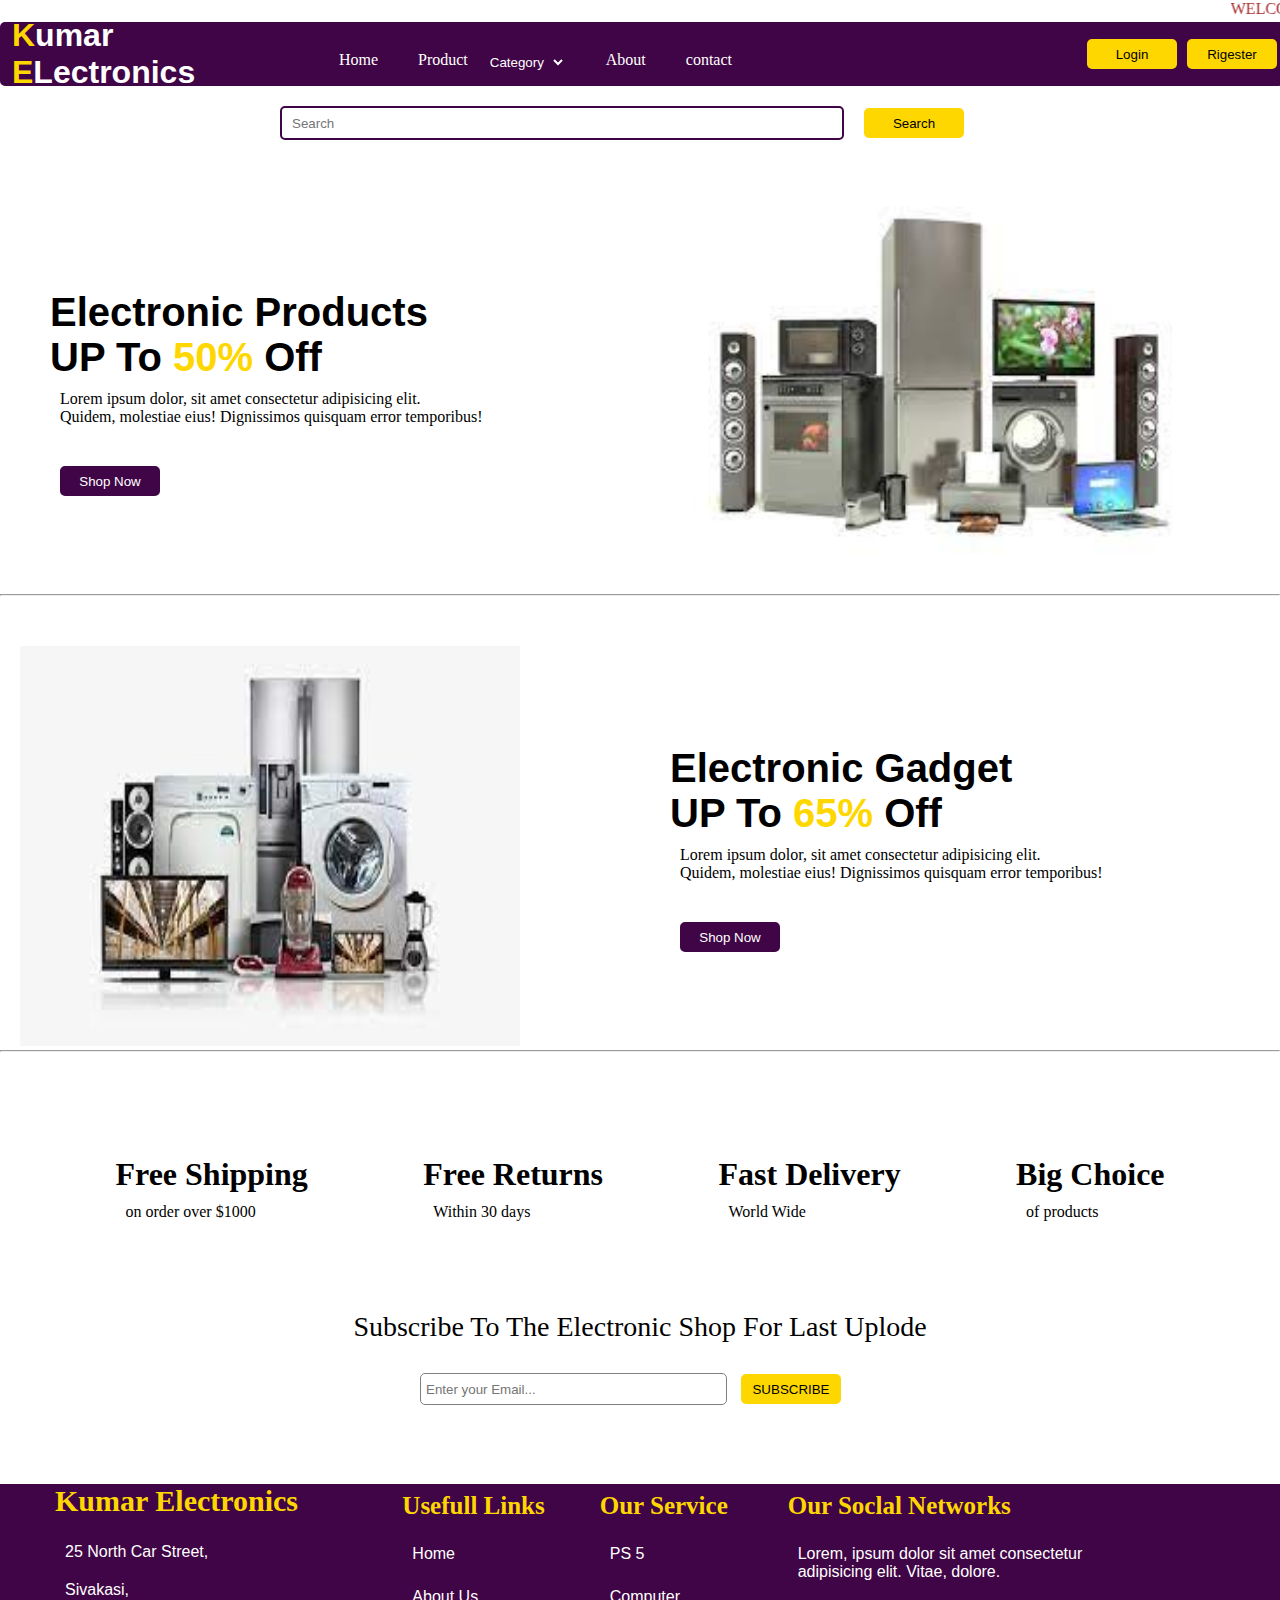
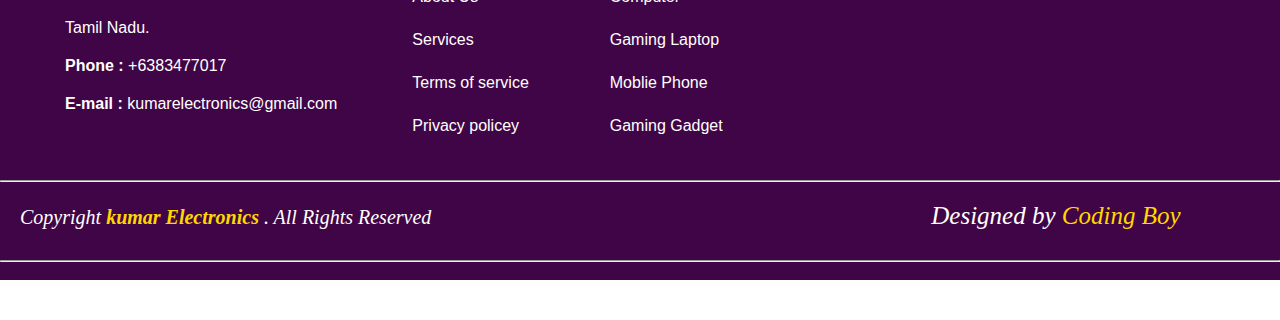
<file: index.html>
<!DOCTYPE html>
<html lang="en">
<head>
    <meta charset="UTF-8">
    <meta name="viewport" content="width=device-width, initial-scale=1.0">
    <title>Kumar Electronics</title>
    <link rel="stylesheet" href="https://cdnjs.cloudflare.com/ajax/libs/font-awesome/6.6.0/css/all.min.css" integrity="sha512-Kc323vGBEqzTmouAECnVceyQqyqdsSiqLQISBL29aUW4U/M7pSPA/gEUZQqv1cwx4OnYxTxve5UMg5GT6L4JJg==" crossorigin="anonymous" referrerpolicy="no-referrer" />

    <link rel="stylesheet" href="./index.css">
</head>
<body>

    <header>
        <marquee class="head">WELCOME TO OUR SHOP</marquee>
        <nav id="nav">
          <h1 id="h1"><span>K</span>umar <span>E</span>Lectronics</h1>
          <ul id="ul-1">
            <a><li>Home</li></a>
            <a href="./product.html"><li>Product</li></a>
            <select id="select">
                <option>Category</option>
                <option>Samrt Phone</option>
                <option>Moblie Phone</option>
                <option>Ac</option>
                <option>Samrt Watch</option>
                <option>Laptop</option>
                <option>Headphone</option>
                <option>PC Moniter</option>
                <option>Fridge</option>
                <option>Cameras</option>
            </select>
            <a href="./about.html"><li>About</li></a>
            <a href="./contact.html"><li>contact</li></a>
          </ul>
          <ul id="ul-2">
            <a href="./login.html"><button id="lbtn">Login</button></a>
            <a href="./register.html"><button id="lbtn">Rigester</button></a>
          </ul>
          
        <div class="sidebar" >
          <i class="fa-solid fa-bars" onclick="opennav()"></i>
      </div>
        </nav>
        <input type="text" placeholder="Search" id="sinp"><input type="button" value="Search" id="sbtn">
        <!-- side nav bar -->
        <div id="sidenav">
          <div class="mark">
            <i class="fa-solid fa-xmark" onclick="closenav()"></i>
        </div>
          <ul id="ul-1">
            <a href="./index.html"><li>Home</li></a>
            <a href="./product.html"><li>Product</li></a>
            <a href="./about.html"><li>About</li></a>
            <a href="./contact.html"><li>contact</li></a>
          </ul>
          <ul id="ul-2">
            <a href="./login.html"><button id="lbtn">Login</button></a>
            <a href="./register.html"><button id="lbtn">Rigester</button></a>
          </ul>
            
        </div>
    </header>
    <section id="section-1">
    <div class="home-page">
       <div class="textarea">
        <h1 id="htah">Electronic Products<br>UP To <span>50%</span> Off</h1>
        <p>Lorem ipsum dolor, sit amet consectetur adipisicing elit.<br> Quidem, molestiae eius! Dignissimos quisquam error temporibus!
        </p>
        <button>Shop Now</button>

       </div>
       <div class="imagearea">
        <img src="./about.jpeg" >
       </div>
    </div>
    <hr>
    </section>
    <section id="section-2">
      <div class="home-page">
        <div class="imagearea">
          <img src="./home.jpg" >
         </div>
        <div class="textarea">
         <h1 id="htah">Electronic Gadget<br>UP To <span>65%</span> Off</h1>
         <p>Lorem ipsum dolor, sit amet consectetur adipisicing elit.<br> Quidem, molestiae eius! Dignissimos quisquam error temporibus!
         </p>
         <button>Shop Now</button>
 
        </div>
     </div>
     <hr>
    </section>
    <section id="section-3">
      <div class="container-3">
        <div class="fs">
          <i class="fa-solid fa-cart-shopping"></i>
          <h1>Free Shipping</h1>
          <p>on order over $1000</p>
        </div>
        <div class="fs">
          <i class="fa-solid fa-rotate-left"></i>
          <h1>Free Returns</h1>
          <p>Within 30 days</p>
        </div>
        <div class="fs">
          <i class="fa-solid fa-truck"></i>
          <h1>Fast Delivery</h1>
          <p>World Wide</p>
        </div>
        <div class="fs">
          <i class="fa-solid fa-thumbs-up"></i>
          <h1>Big Choice</h1>
          <p>of products</p>
        </div>
      </div>
      <div class="subarea">
        <p>Subscribe To The Electronic Shop For Last Uplode</p>
        <input type="text" placeholder="Enter your Email..." >
        <button>SUBSCRIBE</button>
      </div>
    </section>
    <footer>
      <div class="fcontainer">
        <div class="el">
          <h2>Kumar Electronics</h2>
          <p>25 North Car Street,</p><p>Sivakasi,</p><p>Tamil Nadu.</p>
          <p><b>Phone : </b>+6383477017</p><p><b>E-mail :</b> kumarelectronics@gmail.com</p>

        </div>
        <div class="ul">
          <h2>Usefull Links</h2>
          <p>Home</p>
           <p>About Us</p>
            <p>Services</p>
            <p>Terms of service</p><p>Privacy policey</p>
        </div>
      <div class="os">
        <h2>Our Service</h2>
        <p>PS 5</p><p>Computer</p><p>Gaming Laptop</p><p>Moblie Phone</p><p>Gaming Gadget</p>
      </div>
      <div class="osn">
        <h2>Our Soclal Networks</h2>
          <p>Lorem, ipsum dolor sit amet consectetur<br> adipisicing elit. Vitae, dolore.
          </p>
          <i class="fa-brands fa-facebook"></i>
          <i class="fa-brands fa-square-instagram"></i>
          <i class="fa-brands fa-skype">
          </i>
          <i class="fa-brands fa-linkedin"></i>
          <i class="fa-brands fa-youtube"></i>
      </div>
      </div>
    <div class="fp">
    <hr>
    <em class="f">Copyright <b> kumar Electronics </b>. All Rights Reserved</em><em class="fem">Designed by <a href="">Coding Boy</a></em>
   <hr class="hr">
  </div>
  </footer>
    
</body>
<script src="./sidenav.js"></script>
</html>
</file>
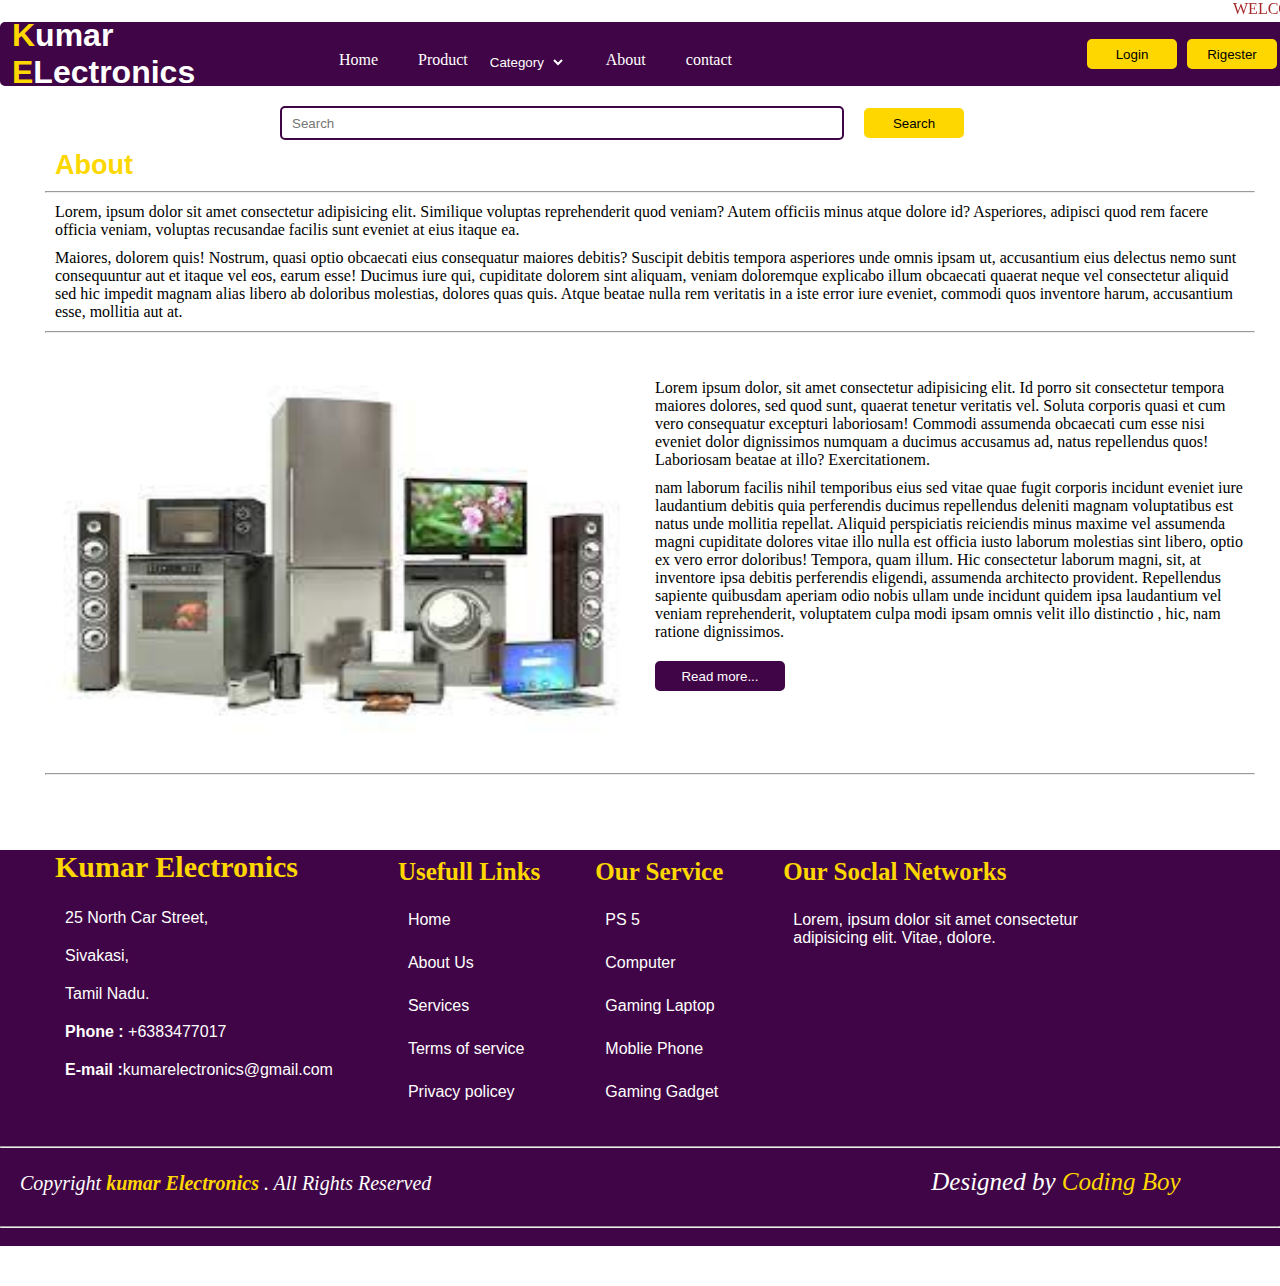
<file: about.html>
<!DOCTYPE html>
<html lang="en">
<head>
    <meta charset="UTF-8">
    <meta name="viewport" content="width=device-width, initial-scale=1.0">
    <title>Kumar Electronics</title>
    <link rel="stylesheet" href="https://cdnjs.cloudflare.com/ajax/libs/font-awesome/6.6.0/css/all.min.css" integrity="sha512-Kc323vGBEqzTmouAECnVceyQqyqdsSiqLQISBL29aUW4U/M7pSPA/gEUZQqv1cwx4OnYxTxve5UMg5GT6L4JJg==" crossorigin="anonymous" referrerpolicy="no-referrer" />

    <link rel="stylesheet" href="./index.css">
</head>
<body>

    <header>
        <marquee class="head">WELCOME TO OUR SHOP</marquee>
        <nav id="nav">
          <h1 id="h1"><span>K</span>umar <span>E</span>Lectronics</h1>
          <ul id="ul-1">
            <a href="./index.html"><li>Home</li></a>
            <a href="./product.html"><li>Product</li></a>
            <select id="select">
                <option>Category</option>
                <option>Samrt Phone</option>
                <option>Moblie Phone</option>
                <option>Ac</option>
                <option>Samrt Watch</option>
                <option>Laptop</option>
                <option>Headphone</option>
                <option>PC Moniter</option>
                <option>Fridge</option>
                <option>Cameras</option>
            </select>
            <a><li>About</li></a>
            <a href="./contact.html"><li>contact</li></a>
          </ul>
          <ul id="ul-2">
            <a href="./login.html"><button id="lbtn">Login</button></a>
            <a href="./register.html"><button id="lbtn">Rigester</button></a>
          </ul>
          <div class="sidebar">
            <i class="fa-solid fa-bars" onclick="opennav()"></i>
        </div>
        </nav>
        <input type="text" placeholder="Search" id="sinp"><input type="button" value="Search" id="sbtn">
                <!-- side nav bar -->
                <div id="sidenav">
                  <div class="mark">
                    <i class="fa-solid fa-xmark" onclick="closenav()"></i>
                </div>
                  <ul id="ul-1">
                    <a href="./index.html"><li>Home</li></a>
                    <a href="./product.html"><li>Product</li></a>
                    <a href="./about.html"><li>About</li></a>
                    <a href="./contact.html"><li>contact</li></a>
                  </ul>
                  <ul id="ul-2">
                    <a href="./login.html"><button id="lbtn">Login</button></a>
                    <a href="./register.html"><button id="lbtn">Rigester</button></a>
                  </ul>
                    
                </div>
    </header>
    <section id="section">
    <p id="product">About</p>
    <hr>
    <p id="p">Lorem, ipsum dolor sit amet consectetur adipisicing elit. Similique voluptas reprehenderit quod veniam? Autem officiis minus atque dolore id? Asperiores, adipisci quod rem facere officia veniam, voluptas recusandae facilis sunt eveniet at eius itaque ea.</p>
    <p class="none"> Maiores, dolorem quis! Nostrum, quasi optio obcaecati eius consequatur maiores debitis? Suscipit debitis tempora asperiores unde omnis ipsam ut, accusantium eius delectus nemo sunt consequuntur aut et itaque vel eos, earum esse! Ducimus iure qui, cupiditate dolorem sint aliquam, veniam doloremque explicabo illum obcaecati quaerat neque vel consectetur aliquid sed hic impedit magnam alias libero ab doloribus molestias, dolores quas quis. Atque beatae nulla rem veritatis in a iste error iure eveniet, commodi quos inventore harum, accusantium esse, mollitia aut at. </p>
    <hr>
    <br><br>
    <div class="container-1">
        <div class="img">
              <img src="./about.jpeg">
        </div>
        <div class="text-1">
         <p id="p">Lorem ipsum dolor, sit amet consectetur adipisicing elit. Id porro sit consectetur
           tempora maiores dolores, sed quod sunt, quaerat tenetur veritatis vel. Soluta corporis quasi
           et cum vero consequatur excepturi laboriosam! Commodi assumenda obcaecati cum esse nisi eveniet dolor dignissimos numquam a ducimus accusamus ad, natus repellendus quos! Laboriosam beatae at illo? Exercitationem.</p><p class="none"> nam laborum facilis nihil temporibus eius sed vitae quae fugit corporis incidunt eveniet iure laudantium debitis quia perferendis ducimus repellendus deleniti magnam voluptatibus est natus unde mollitia repellat. Aliquid perspiciatis reiciendis minus maxime vel assumenda magni cupiditate dolores vitae illo nulla est officia iusto laborum molestias sint libero, optio ex vero error doloribus! Tempora, quam illum. Hic consectetur laborum magni, sit, at inventore ipsa debitis perferendis eligendi, assumenda architecto provident. Repellendus sapiente quibusdam aperiam odio nobis ullam unde incidunt quidem ipsa laudantium vel veniam reprehenderit, voluptatem culpa modi ipsam omnis velit illo distinctio
            , hic, nam ratione dignissimos.</p>
        <button id="ab">Read more...</button>
        </div>
    </div>
    <hr>
    </section>
    <footer>
      <div class="fcontainer">
        <div class="el">
          <h2>Kumar Electronics</h2>
          <p>25 North Car Street,</p><p>Sivakasi,</p><p>Tamil Nadu.</p>
          <p><b>Phone : </b>+6383477017</p><p><b>E-mail :</b>kumarelectronics@gmail.com</p>

        </div>
        <div class="ul">
          <h2>Usefull Links</h2>
          <p>Home</p>
           <p>About Us</p>
            <p>Services</p>
            <p>Terms of service</p><p>Privacy policey</p>
        </div>
      <div class="os">
        <h2>Our Service</h2>
        <p>PS 5</p><p>Computer</p><p>Gaming Laptop</p><p>Moblie Phone</p><p>Gaming Gadget</p>
      </div>
      <div class="osn">
        <h2>Our Soclal Networks</h2>
          <p>Lorem, ipsum dolor sit amet consectetur<br> adipisicing elit. Vitae, dolore.
          </p>
          <i class="fa-brands fa-facebook"></i>
          <i class="fa-brands fa-square-instagram"></i>
          <i class="fa-brands fa-skype">
          </i>
          <i class="fa-brands fa-linkedin"></i>
          <i class="fa-brands fa-youtube"></i>
      </div>
      </div>
    <div class="fp">
    <hr>
    <em class="f">Copyright <b> kumar Electronics </b>. All Rights Reserved</em><em class="fem">Designed by <a href="">Coding Boy</a></em>
   <hr class="hr">
  </div>
  </footer>

</body>
<script src="./sidenav.js"></script>
</html>
</file>
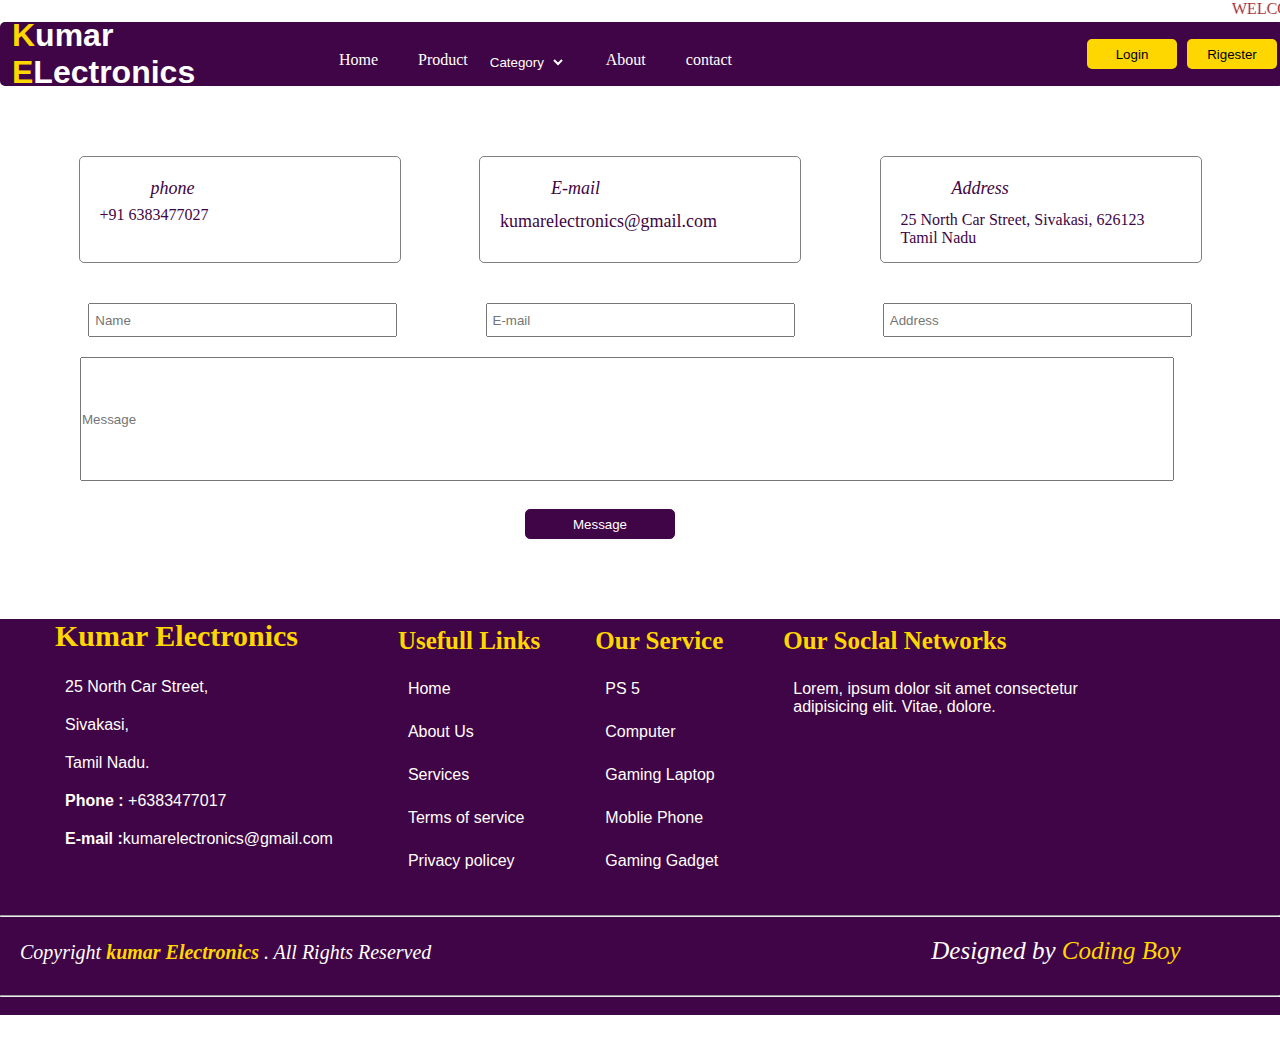
<file: contact.html>
<!DOCTYPE html>
<html lang="en">
<head>
    <meta charset="UTF-8">
    <meta name="viewport" content="width=device-width, initial-scale=1.0">
    <title>Kumar Electronics</title>
    
    <link rel="stylesheet" href="https://cdnjs.cloudflare.com/ajax/libs/font-awesome/6.6.0/css/all.min.css" integrity="sha512-Kc323vGBEqzTmouAECnVceyQqyqdsSiqLQISBL29aUW4U/M7pSPA/gEUZQqv1cwx4OnYxTxve5UMg5GT6L4JJg==" crossorigin="anonymous" referrerpolicy="no-referrer" />
    <link rel="stylesheet" href="./index.css">
</head>
<body>

    <header>
        <marquee class="head">WELCOME TO OUR SHOP</marquee>
        <nav id="nav">
          <h1 id="h1"><span>K</span>umar <span>E</span>Lectronics</h1>
          <ul id="ul-1">
            <a href="./index.html"><li>Home</li></a>
            <a href="./product.html"><li>Product</li></a>
            <select id="select">
                <option>Category</option>
                <option>Samrt Phone</option>
                <option>Moblie Phone</option>
                <option>Ac</option>
                <option>Samrt Watch</option>
                <option>Laptop</option>
                <option>Headphone</option>
                <option>PC Moniter</option>
                <option>Fridge</option>
                <option>Cameras</option>
            </select>
            <a href="./about.html"><li>About</li></a>
            <a href="./contact.html"><li>contact</li></a>
          </ul>
          <ul id="ul-2">
            <a href="./login.html"><button id="lbtn">Login</button></a>
            <a href="./register.html"><button id="lbtn">Rigester</button></a>
          </ul>
          <div class="sidebar" >
            <i class="fa-solid fa-bars" onclick="opennav()"></i>
        </div>
        </nav>
                <!-- side nav bar -->
                <div id="sidenav">
                  <div class="mark">
                    <i class="fa-solid fa-xmark" onclick="closenav()"></i>
                </div>
                  <ul id="ul-1">
                    <a href="./index.html"><li>Home</li></a>
                    <a href="./product.html"><li>Product</li></a>
                    <a href="./about.html"><li>About</li></a>
                    <a href="./contact.html"><li>contact</li></a>
                  </ul>
                  <ul id="ul-2">
                    <a href="./login.html"><button id="lbtn">Login</button></a>
                    <a href="./register.html"><button id="lbtn">Rigester</button></a>
                  </ul>
                    
                </div>
    </header>
    <section id="contact">

        <div class="container-3">
            <div class="ph">
                <i class="fa-solid fa-phone"></i><em>phone</em>
                <p>+91 6383477027</p>
            </div>
            <div class="em">
                 <i class="fa-solid fa-envelope"></i><em>E-mail</em>
                 <p>kumarelectronics@gmail.com</p>
            </div>
            <div class="ad">
                <i class="fa-solid fa-location-dot"></i><em>Address</em>
                <p>25 North Car Street, Sivakasi, 626123 Tamil Nadu</p>
            </div>
        </div>
        <div id="input">
            <input type="text" placeholder="Name" class="n">
            <input type="text" placeholder="E-mail" class="n">
            <input type="text" placeholder="Address" class="n">

        </div>
        <input type="text" placeholder="Message" id="ms"><br><br>
        <button >Message</button>

    </section>
    <footer>
        <div class="fcontainer">
          <div class="el">
            <h2>Kumar Electronics</h2>
            <p>25 North Car Street,</p><p>Sivakasi,</p><p>Tamil Nadu.</p>
            <p><b>Phone : </b>+6383477017</p><p><b>E-mail :</b>kumarelectronics@gmail.com</p>
  
          </div>
          <div class="ul">
            <h2>Usefull Links</h2>
            <p>Home</p>
             <p>About Us</p>
              <p>Services</p>
              <p>Terms of service</p><p>Privacy policey</p>
          </div>
        <div class="os">
          <h2>Our Service</h2>
          <p>PS 5</p><p>Computer</p><p>Gaming Laptop</p><p>Moblie Phone</p><p>Gaming Gadget</p>
        </div>
        <div class="osn">
          <h2>Our Soclal Networks</h2>
            <p>Lorem, ipsum dolor sit amet consectetur<br> adipisicing elit. Vitae, dolore.
            </p>
            <i class="fa-brands fa-facebook"></i>
            <i class="fa-brands fa-square-instagram"></i>
            <i class="fa-brands fa-skype">
            </i>
            <i class="fa-brands fa-linkedin"></i>
            <i class="fa-brands fa-youtube"></i>
        </div>
        </div>
      <div class="fp">
      <hr>
      <em class="f">Copyright <b> kumar Electronics </b>. All Rights Reserved</em><em class="fem">Designed by <a href="">Coding Boy</a></em>
     <hr class="hr">
    </div>
    </footer>
  
    
</body>
<script src="./sidenav.js"></script>
</html>
</file>
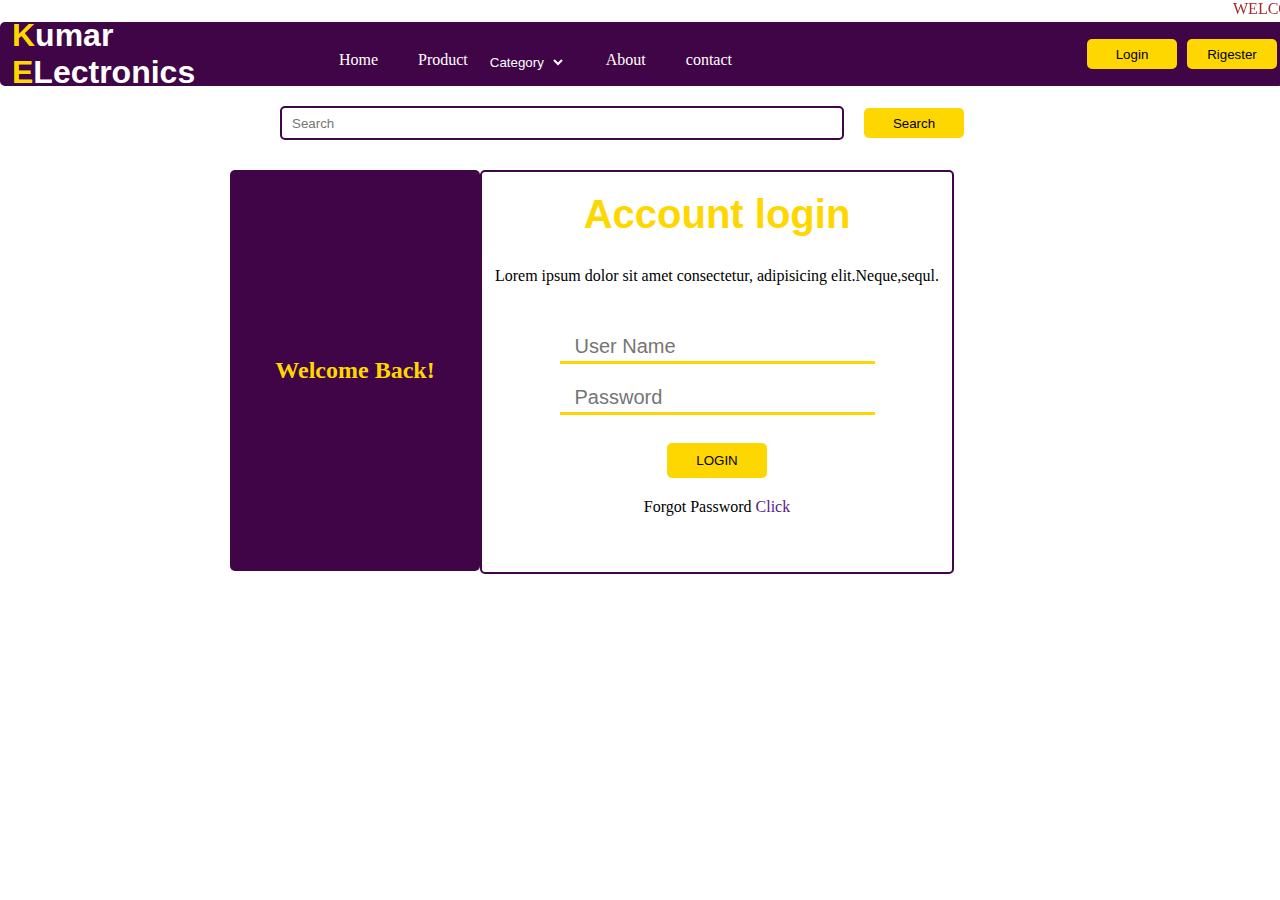
<file: login.html>
<!DOCTYPE html>
<html lang="en">
<head>
    <meta charset="UTF-8">
    <meta name="viewport" content="width=device-width, initial-scale=1.0">
    <title>Kumar Electronics</title>
    <link rel="stylesheet" href="https://cdnjs.cloudflare.com/ajax/libs/font-awesome/6.6.0/css/all.min.css" integrity="sha512-Kc323vGBEqzTmouAECnVceyQqyqdsSiqLQISBL29aUW4U/M7pSPA/gEUZQqv1cwx4OnYxTxve5UMg5GT6L4JJg==" crossorigin="anonymous" referrerpolicy="no-referrer" />

    <link rel="stylesheet" href="./index.css">
</head>
<body>

    <header>
        <marquee class="head">WELCOME TO OUR SHOP</marquee>
        <nav id="nav">
          <h1 id="h1"><span>K</span>umar <span>E</span>Lectronics</h1>
          <ul id="ul-1">
            <a href="./index.html"><li>Home</li></a>
            <a href="./product.html"><li>Product</li></a>
            <select id="select">
                <option>Category</option>
                <option>Samrt Phone</option>
                <option>Moblie Phone</option>
                <option>Ac</option>
                <option>Samrt Watch</option>
                <option>Laptop</option>
                <option>Headphone</option>
                <option>PC Moniter</option>
                <option>Fridge</option>
                <option>Cameras</option>
            </select>
            <a href="./about.html"><li>About</li></a>
            <a href="./contact.html"><li>contact</li></a>
          </ul>
          <ul id="ul-2">
            <a><button id="lbtn">Login</button></a>
            <a href="./register.html"><button id="lbtn">Rigester</button></a>
          </ul>
          <div class="sidebar" >
            <i class="fa-solid fa-bars" onclick="opennav()"></i>
        </div>
        </nav>
        <input type="text" placeholder="Search" id="sinp"><input type="button" value="Search" id="sbtn">
                <!-- side nav bar -->
                <div id="sidenav">
                    <div class="mark">
                      <i class="fa-solid fa-xmark" onclick="closenav()"></i>
                  </div>
                    <ul id="ul-1">
                      <a href="./index.html"><li>Home</li></a>
                      <a href="./product.html"><li>Product</li></a>
                      <a href="./about.html"><li>About</li></a>
                      <a href="./contact.html"><li>contact</li></a>
                    </ul>
                    <ul id="ul-2">
                      <a href="./login.html"><button id="lbtn">Login</button></a>
                      <a href="./register.html"><button id="lbtn">Rigester</button></a>
                    </ul>
                      
                  </div>
    </header>

    <section>
        <div class="container">
            <div class="text">
                <h2>Welcome Back!</h2>
            </div>
            <div class="alogin">
                <h1 class="acc">Account login</h1>
                <p>Lorem ipsum dolor sit amet consectetur, adipisicing elit.Neque,sequl. </p><br><br>
                <input type="text" placeholder="User Name" class="un"><br><br>
                <input type="Password" placeholder="Password" class="un"><br><br>
                <button class="login">LOGIN</button><br>
                <p>Forgot Password <a href="">Click</a></p>

            </div>
        </div>
    </section>
</body>
<script src="./sidenav.js"></script>
</html>
</file>
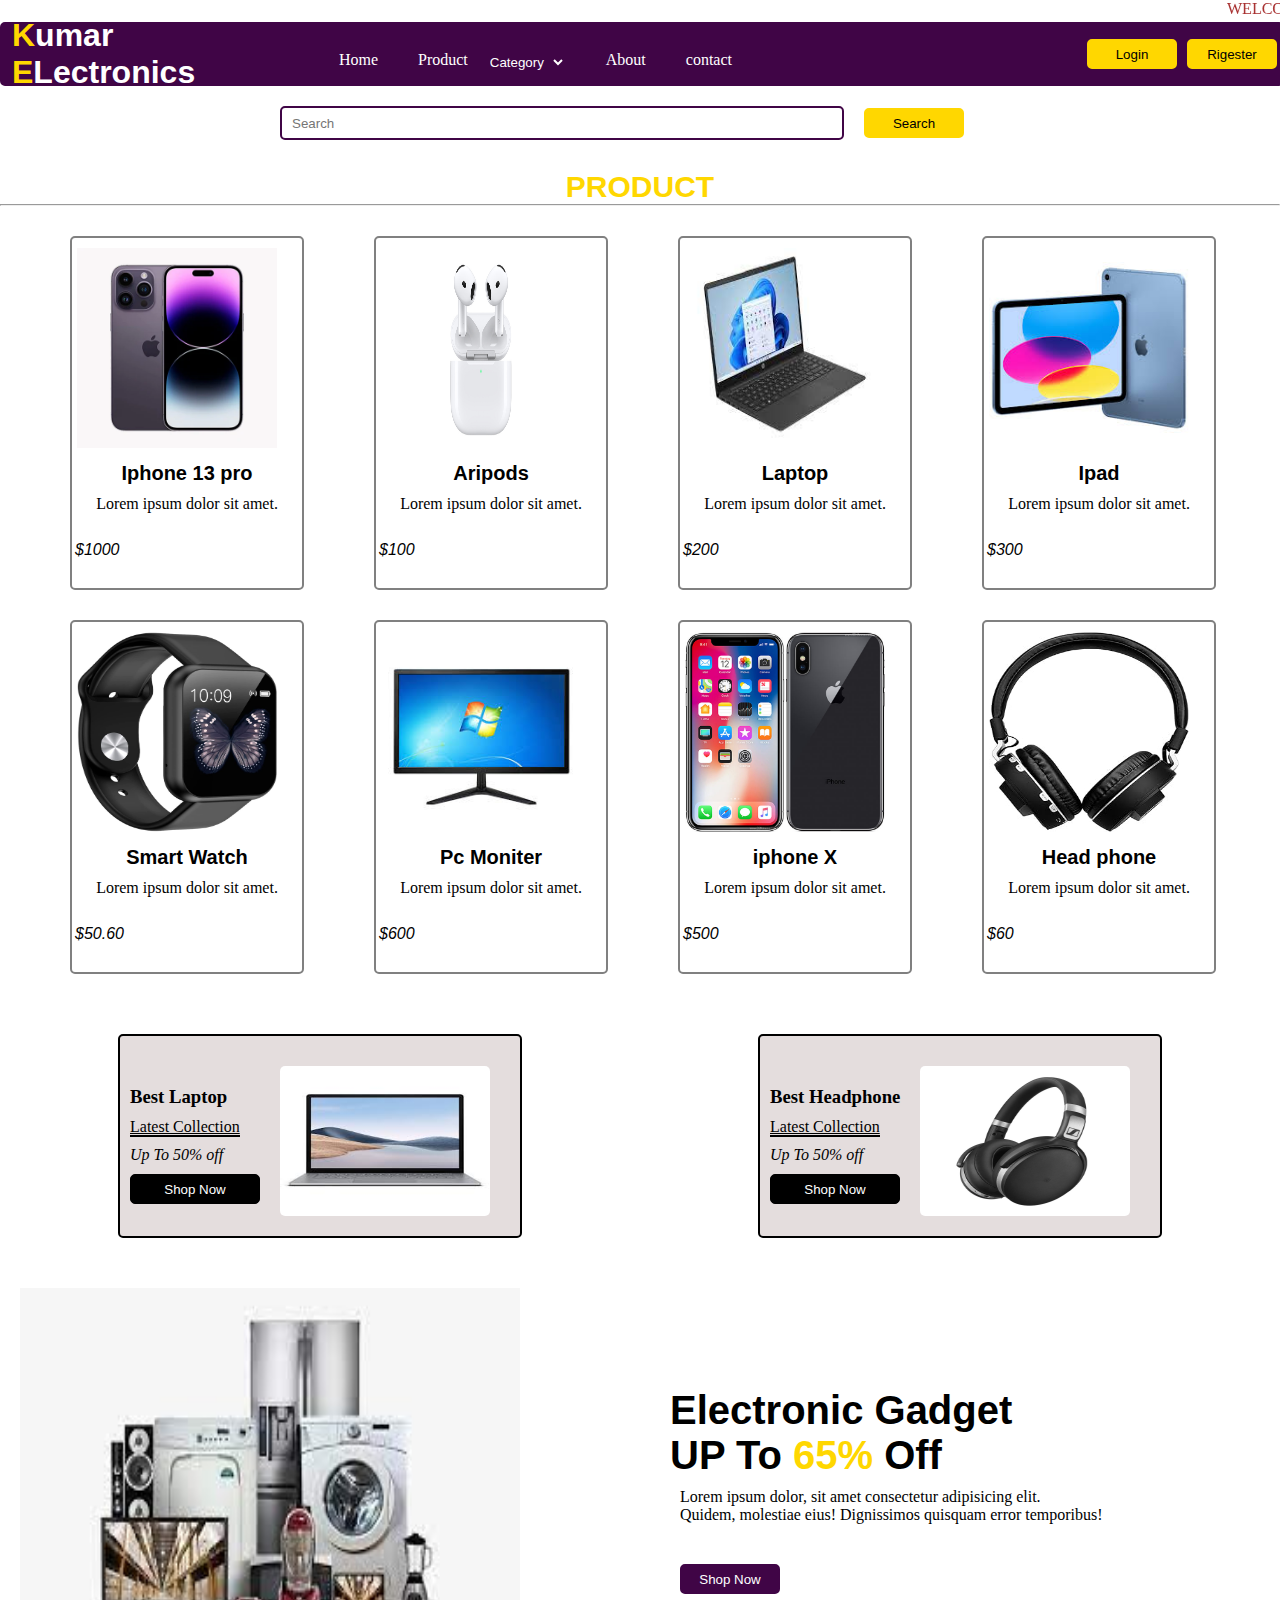
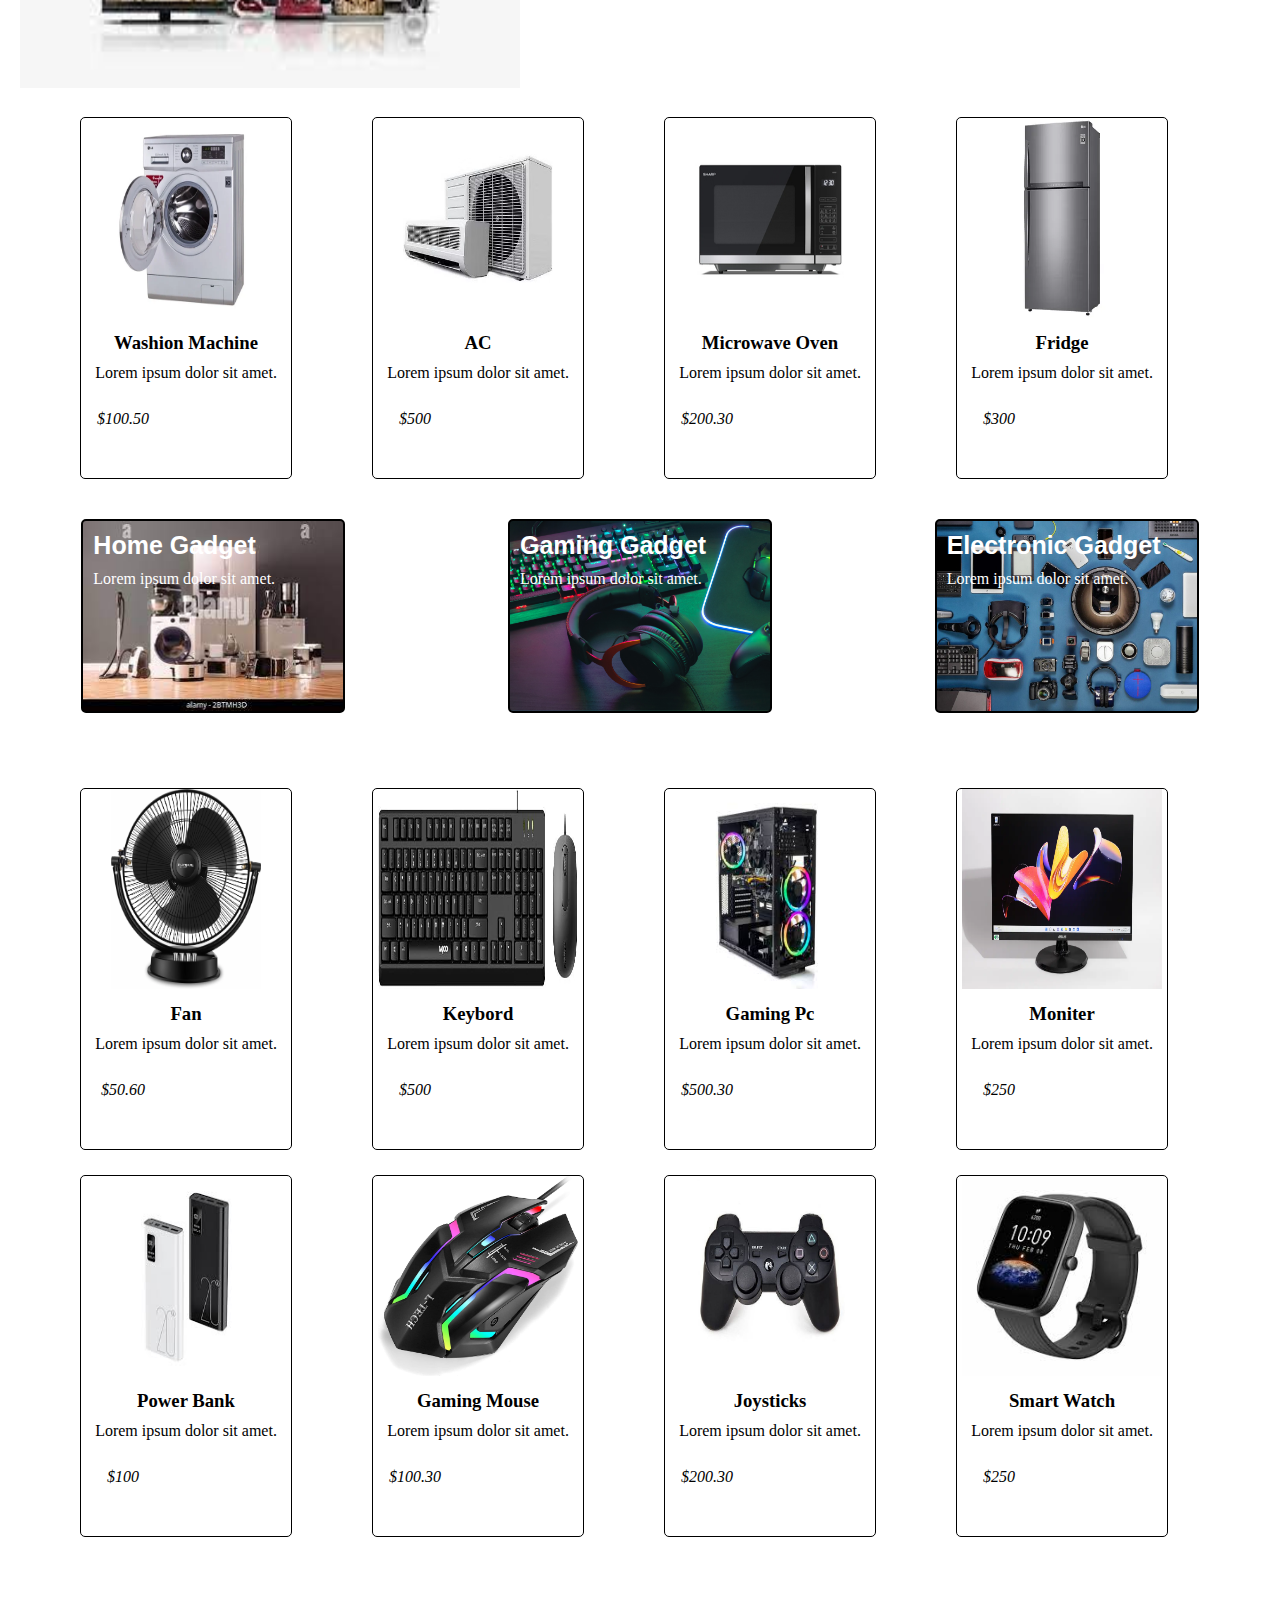
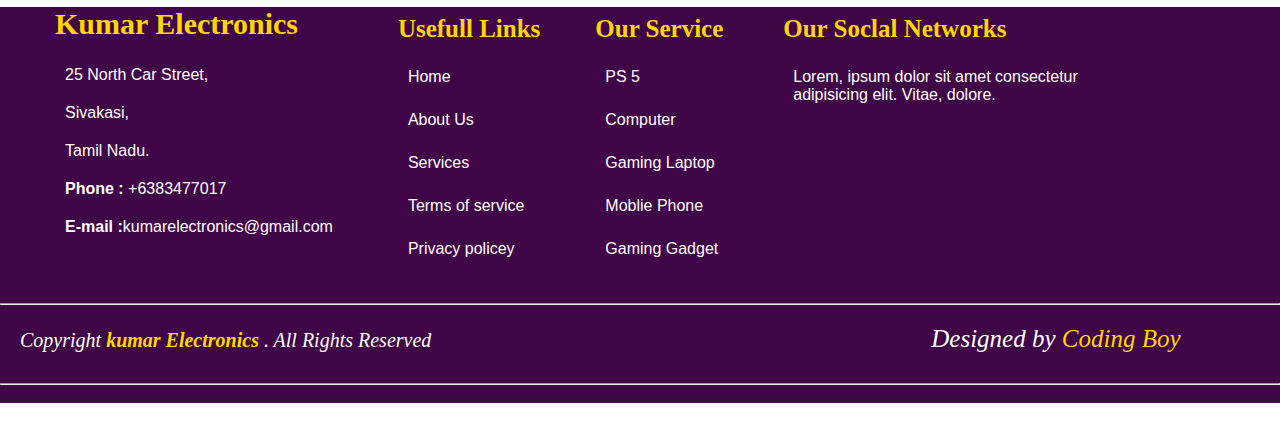
<file: product.html>
<!DOCTYPE html>
<html lang="en">
<head>
    <meta charset="UTF-8">
    <meta name="viewport" content="width=device-width, initial-scale=1.0">
    <title>Kumar Electronics</title>
    <link rel="stylesheet" href="https://cdnjs.cloudflare.com/ajax/libs/font-awesome/6.6.0/css/all.min.css" integrity="sha512-Kc323vGBEqzTmouAECnVceyQqyqdsSiqLQISBL29aUW4U/M7pSPA/gEUZQqv1cwx4OnYxTxve5UMg5GT6L4JJg==" crossorigin="anonymous" referrerpolicy="no-referrer" />

    <link rel="stylesheet" href="./index.css">
</head>
<body>

    <header>
        <marquee class="head">WELCOME TO OUR SHOP</marquee>
        <nav id="nav">
          <h1 id="h1"><span>K</span>umar <span>E</span>Lectronics</h1>
          <ul id="ul-1">
            <a href="./index.html"><li>Home</li></a>
            <a><li>Product</li></a>
            <select id="select">
                <option>Category</option>
                <option>Samrt Phone</option>
                <option>Moblie Phone</option>
                <option>Ac</option>
                <option>Samrt Watch</option>
                <option>Laptop</option>
                <option>Headphone</option>
                <option>PC Moniter</option>
                <option>Fridge</option>
                <option>Cameras</option>
            </select>
            <a href="./about.html"><li>About</li></a>
            <a href="./contact.html"><li>contact</li></a>
          </ul>
          <ul id="ul-2">
            <a href="./login.html"><button id="lbtn">Login</button></a>
            <a href="./register.html"><button id="lbtn">Rigester</button></a>
          </ul>
          <div class="sidebar" >
            <i class="fa-solid fa-bars" onclick="opennav()"></i>
        </div>
        </nav>
        <input type="text" placeholder="Search" id="sinp"><input type="button" value="Search" id="sbtn">
                <!-- side nav bar -->
                <div id="sidenav">
                    <div class="mark">
                      <i class="fa-solid fa-xmark" onclick="closenav()"></i>
                  </div>
                    <ul id="ul-1">
                      <a href="./index.html"><li>Home</li></a>
                      <a href="./product.html"><li>Product</li></a>
                      <a href="./about.html"><li>About</li></a>
                      <a href="./contact.html"><li>contact</li></a>
                    </ul>
                    <ul id="ul-2">
                      <a href="./login.html"><button id="lbtn">Login</button></a>
                      <a href="./register.html"><button id="lbtn">Rigester</button></a>
                    </ul>
                      
                  </div>
    </header>
    <section id="psection">
        <h2>PRODUCT</h2>
        <hr>
        <div class="pcontainer">
            <div class="iphone">
                <img src="./p-1.jpeg">
                <h3>Iphone 13 pro</h3>
                <p>Lorem ipsum dolor sit amet.</p>
                <i class="fa-solid fa-star a"></i><i class="fa-solid fa-star a"></i>
                <i class="fa-solid fa-star a"></i><i class="fa-solid fa-star a"></i>
                <i class="fa-solid fa-star a"></i><br>
                <em>$1000</em><i class="fa-solid fa-cart-shopping b"></i>

            </div>
            <div class="iphone">
                <img src="./p-2.jpeg">
                <h3>Aripods</h3>
                <p>Lorem ipsum dolor sit amet.</p>
                <i class="fa-solid fa-star a"></i><i class="fa-solid fa-star a"></i>
                <i class="fa-solid fa-star a"></i><i class="fa-solid fa-star a"></i>
                <i class="fa-solid fa-star a"></i><br>
                <em>$100</em><i class="fa-solid fa-cart-shopping b"></i>

            </div>
            <div class="iphone">
                <img src="./p-3.jpeg">
                <h3>Laptop</h3>
                <p>Lorem ipsum dolor sit amet.</p>
                <i class="fa-solid fa-star a"></i><i class="fa-solid fa-star a"></i>
                <i class="fa-solid fa-star a"></i><i class="fa-solid fa-star a"></i>
                <i class="fa-solid fa-star a"></i><br>
                <em>$200</em><i class="fa-solid fa-cart-shopping b"></i>

            </div>
            <div class="iphone">
                <img src="./p-4.jpeg">
                <h3>Ipad</h3>
                <p>Lorem ipsum dolor sit amet.</p>
                <i class="fa-solid fa-star a"></i><i class="fa-solid fa-star a"></i>
                <i class="fa-solid fa-star a"></i><i class="fa-solid fa-star a"></i>
                <i class="fa-solid fa-star a"></i><br>
                <em>$300</em><i class="fa-solid fa-cart-shopping b"></i>

            </div>
            <div class="iphone">
                <img src="./p-5.jpeg">
                <h3>Smart Watch</h3>
                <p>Lorem ipsum dolor sit amet.</p>
                <i class="fa-solid fa-star a"></i><i class="fa-solid fa-star a"></i>
                <i class="fa-solid fa-star a"></i><i class="fa-solid fa-star a"></i>
                <i class="fa-solid fa-star a"></i><br>
                <em>$50.60</em><i class="fa-solid fa-cart-shopping b"></i>

            </div>
            <div class="iphone">
                <img src="./p-6.jpeg">
                <h3>Pc Moniter</h3>
                <p>Lorem ipsum dolor sit amet.</p>
                <i class="fa-solid fa-star a"></i><i class="fa-solid fa-star a"></i>
                <i class="fa-solid fa-star a"></i><i class="fa-solid fa-star a"></i>
                <i class="fa-solid fa-star a"></i><br>
                <em>$600</em><i class="fa-solid fa-cart-shopping b"></i>

            </div>
            <div class="iphone">
                <img src="./p-7.jpeg">
                <h3>iphone X</h3>
                <p>Lorem ipsum dolor sit amet.</p>
                <i class="fa-solid fa-star a"></i><i class="fa-solid fa-star a"></i>
                <i class="fa-solid fa-star a"></i><i class="fa-solid fa-star a"></i>
                <i class="fa-solid fa-star a"></i><br>
                <em>$500</em><i class="fa-solid fa-cart-shopping b"></i>

            </div>
            <div class="iphone">
                <img src="./p-8.jpeg">
                <h3>Head phone</h3>
                <p>Lorem ipsum dolor sit amet.</p>
                <i class="fa-solid fa-star a"></i><i class="fa-solid fa-star a"></i>
                <i class="fa-solid fa-star a"></i><i class="fa-solid fa-star a"></i>
                <i class="fa-solid fa-star a"></i><br>
                <em>$60</em><i class="fa-solid fa-cart-shopping b"></i>

            </div>
            
        </div>
        <div class="sub-container">
            <div class="sublaptop">
                <div class="texta">
                    <h3>Best Laptop</h3>
                    <p><u>Latest Collection</u></p>
                    <em>Up To 50% off</em><br>
                    <button>Shop Now</button>
                </div>
                <div class="imga">
                     <img src="./sub-laptop.jpeg" height="150px" width="210px">
                </div>
            </div>
            <div class="sublaptop">
                <div class="texta">
                    <h3>Best Headphone</h3>
                    <p><u>Latest Collection</u></p>
                    <em>Up To 50% off</em><br>
                    <button>Shop Now</button>
                </div>
                <div class="imga">
                     <img src="./sub-hedphon.jpeg" height="150px" width="210px">
                </div>
            </div>
            
        </div>
    </section> 
    <section id="section-2">
        <div class="home-page">
          <div class="imagearea">
            <img src="./home.jpg" >
           </div>
          <div class="textarea">
           <h1 id="htah">Electronic Gadget<br>UP To <span>65%</span> Off</h1>
           <p>Lorem ipsum dolor, sit amet consectetur adipisicing elit.<br> Quidem, molestiae eius! Dignissimos quisquam error temporibus!
           </p>
           <button>Shop Now</button>
   
          </div>
       </div>
       
      </section>
      <section id="p-2section">
        <div class="p2section">
            <div class="pro">
                <img src="./h-1.jpeg" height="200px" width="150px">
                <h3>Washion Machine</h3>
                <p>Lorem ipsum dolor sit amet.</p>
                <i class="fa-solid fa-star a"></i><i class="fa-solid fa-star a"></i>
                <i class="fa-solid fa-star a"></i><i class="fa-solid fa-star a"></i>
                <i class="fa-solid fa-star a"></i><br>
                <em>$100.50</em><i class="fa-solid fa-cart-shopping b"></i>

            </div>
            <div class="pro">
                <img src="./h-2.jpeg" height="200px" width="150px">
                <h3>AC</h3>
                <p>Lorem ipsum dolor sit amet.</p>
                <i class="fa-solid fa-star a"></i><i class="fa-solid fa-star a"></i>
                <i class="fa-solid fa-star a"></i><i class="fa-solid fa-star a"></i>
                <i class="fa-solid fa-star a"></i><br>
                <em>$500</em><i class="fa-solid fa-cart-shopping b"></i>

            </div>
            <div class="pro">
                <img src="./h-3.jpeg" height="200px" width="150px">
                <h3>Microwave Oven</h3>
                <p>Lorem ipsum dolor sit amet.</p>
                <i class="fa-solid fa-star a"></i><i class="fa-solid fa-star a"></i>
                <i class="fa-solid fa-star a"></i><i class="fa-solid fa-star a"></i>
                <i class="fa-solid fa-star a"></i><br>
                <em>$200.30</em><i class="fa-solid fa-cart-shopping b"></i>

            </div>
            <div class="pro">
                <img src="./h-4.jpeg" height="200px" width="150px">
                <h3>Fridge</h3>
                <p>Lorem ipsum dolor sit amet.</p>
                <i class="fa-solid fa-star a"></i><i class="fa-solid fa-star a"></i>
                <i class="fa-solid fa-star a"></i><i class="fa-solid fa-star a"></i>
                <i class="fa-solid fa-star a"></i><br>
                <em>$300</em><i class="fa-solid fa-cart-shopping b"></i>

            </div>
        </div>
        <div class="gadgets">
            <div class="hg">
                <h3>Home Gadget</h3>
                <p>Lorem ipsum dolor sit amet.</p>
            </div>
            <div class="hg" id="gg">
                <h3>Gaming Gadget</h3>
                <p>Lorem ipsum dolor sit amet.</p>
            </div>
            <div class="hg" id="eg">
                <h3>Electronic Gadget</h3>
                <p>Lorem ipsum dolor sit amet.</p>
            </div>
        </div>
        <div class="p2section" id="p2section">
            <div class="pro" id="pro">
                <img src="./h-5.jpeg" height="200px" width="150px">
                <h3>Fan</h3>
                <p>Lorem ipsum dolor sit amet.</p>
                <i class="fa-solid fa-star a"></i><i class="fa-solid fa-star a"></i>
                <i class="fa-solid fa-star a"></i><i class="fa-solid fa-star a"></i>
                <i class="fa-solid fa-star a"></i><br>
                <em>$50.60</em><i class="fa-solid fa-cart-shopping b"></i>

            </div>
            <div class="pro">
                <img src="./h-6.jpeg" height="200px" width="200px">
                <h3>Keybord</h3>
                <p>Lorem ipsum dolor sit amet.</p>
                <i class="fa-solid fa-star a"></i><i class="fa-solid fa-star a"></i>
                <i class="fa-solid fa-star a"></i><i class="fa-solid fa-star a"></i>
                <i class="fa-solid fa-star a"></i><br>
                <em>$500</em><i class="fa-solid fa-cart-shopping b"></i>

            </div>
            <div class="pro">
                <img src="./h-7.jpeg" height="200px" width="150px">
                <h3>Gaming Pc</h3>
                <p>Lorem ipsum dolor sit amet.</p>
                <i class="fa-solid fa-star a"></i><i class="fa-solid fa-star a"></i>
                <i class="fa-solid fa-star a"></i><i class="fa-solid fa-star a"></i>
                <i class="fa-solid fa-star a"></i><br>
                <em>$500.30</em><i class="fa-solid fa-cart-shopping b"></i>

            </div>
            <div class="pro">
                <img src="./h-8.jpeg" height="200px" width="200px">
                <h3>Moniter</h3>
                <p>Lorem ipsum dolor sit amet.</p>
                <i class="fa-solid fa-star a"></i><i class="fa-solid fa-star a"></i>
                <i class="fa-solid fa-star a"></i><i class="fa-solid fa-star a"></i>
                <i class="fa-solid fa-star a"></i><br>
                <em>$250</em><i class="fa-solid fa-cart-shopping b"></i>

            </div>
            <div class="pro">
                <img src="./h-9.jpeg" height="200px" width="150px">
                <h3>Power Bank</h3>
                <p>Lorem ipsum dolor sit amet.</p>
                <i class="fa-solid fa-star a"></i><i class="fa-solid fa-star a"></i>
                <i class="fa-solid fa-star a"></i><i class="fa-solid fa-star a"></i>
                <i class="fa-solid fa-star a"></i><br>
                <em>$100</em><i class="fa-solid fa-cart-shopping b"></i>

            </div>
            <div class="pro">
                <img src="./h-10.jpeg" height="200px" width="200px">
                <h3>Gaming Mouse</h3>
                <p>Lorem ipsum dolor sit amet.</p>
                <i class="fa-solid fa-star a"></i><i class="fa-solid fa-star a"></i>
                <i class="fa-solid fa-star a"></i><i class="fa-solid fa-star a"></i>
                <i class="fa-solid fa-star a"></i><br>
                <em>$100.30</em><i class="fa-solid fa-cart-shopping b"></i>

            </div>
            <div class="pro">
                <img src="./h-11.jpeg" height="200px" width="150px">
                <h3>Joysticks</h3>
                <p>Lorem ipsum dolor sit amet.</p>
                <i class="fa-solid fa-star a"></i><i class="fa-solid fa-star a"></i>
                <i class="fa-solid fa-star a"></i><i class="fa-solid fa-star a"></i>
                <i class="fa-solid fa-star a"></i><br>
                <em>$200.30</em><i class="fa-solid fa-cart-shopping b"></i>

            </div>
            <div class="pro">
                <img src="./h-12.jpeg" height="200px" width="200px">
                <h3>Smart Watch</h3>
                <p>Lorem ipsum dolor sit amet.</p>
                <i class="fa-solid fa-star a"></i><i class="fa-solid fa-star a"></i>
                <i class="fa-solid fa-star a"></i><i class="fa-solid fa-star a"></i>
                <i class="fa-solid fa-star a"></i><br>
                <em>$250</em><i class="fa-solid fa-cart-shopping b"></i>

            </div>
        
        </div>

      </section>
    
    <footer>
      <div class="fcontainer">
        <div class="el">
          <h2>Kumar Electronics</h2>
          <p>25 North Car Street,</p><p>Sivakasi,</p><p>Tamil Nadu.</p>
          <p><b>Phone : </b>+6383477017</p><p><b>E-mail :</b>kumarelectronics@gmail.com</p>

        </div>
        <div class="ul">
          <h2>Usefull Links</h2>
          <p>Home</p>
           <p>About Us</p>
            <p>Services</p>
            <p>Terms of service</p><p>Privacy policey</p>
        </div>
      <div class="os">
        <h2>Our Service</h2>
        <p>PS 5</p><p>Computer</p><p>Gaming Laptop</p><p>Moblie Phone</p><p>Gaming Gadget</p>
      </div>
      <div class="osn">
        <h2>Our Soclal Networks</h2>
          <p>Lorem, ipsum dolor sit amet consectetur<br> adipisicing elit. Vitae, dolore.
          </p>
          <i class="fa-brands fa-facebook"></i>
          <i class="fa-brands fa-square-instagram"></i>
          <i class="fa-brands fa-skype">
          </i>
          <i class="fa-brands fa-linkedin"></i>
          <i class="fa-brands fa-youtube"></i>
      </div>
      </div>
    <div class="fp">
    <hr>
    <em class="f">Copyright <b> kumar Electronics </b>. All Rights Reserved</em><em class="fem">Designed by <a href="">Coding Boy</a></em>
   <hr class="hr">
  </div>
  </footer>
    
</body>
<script src="./sidenav.js"></script>
</html>
</file>
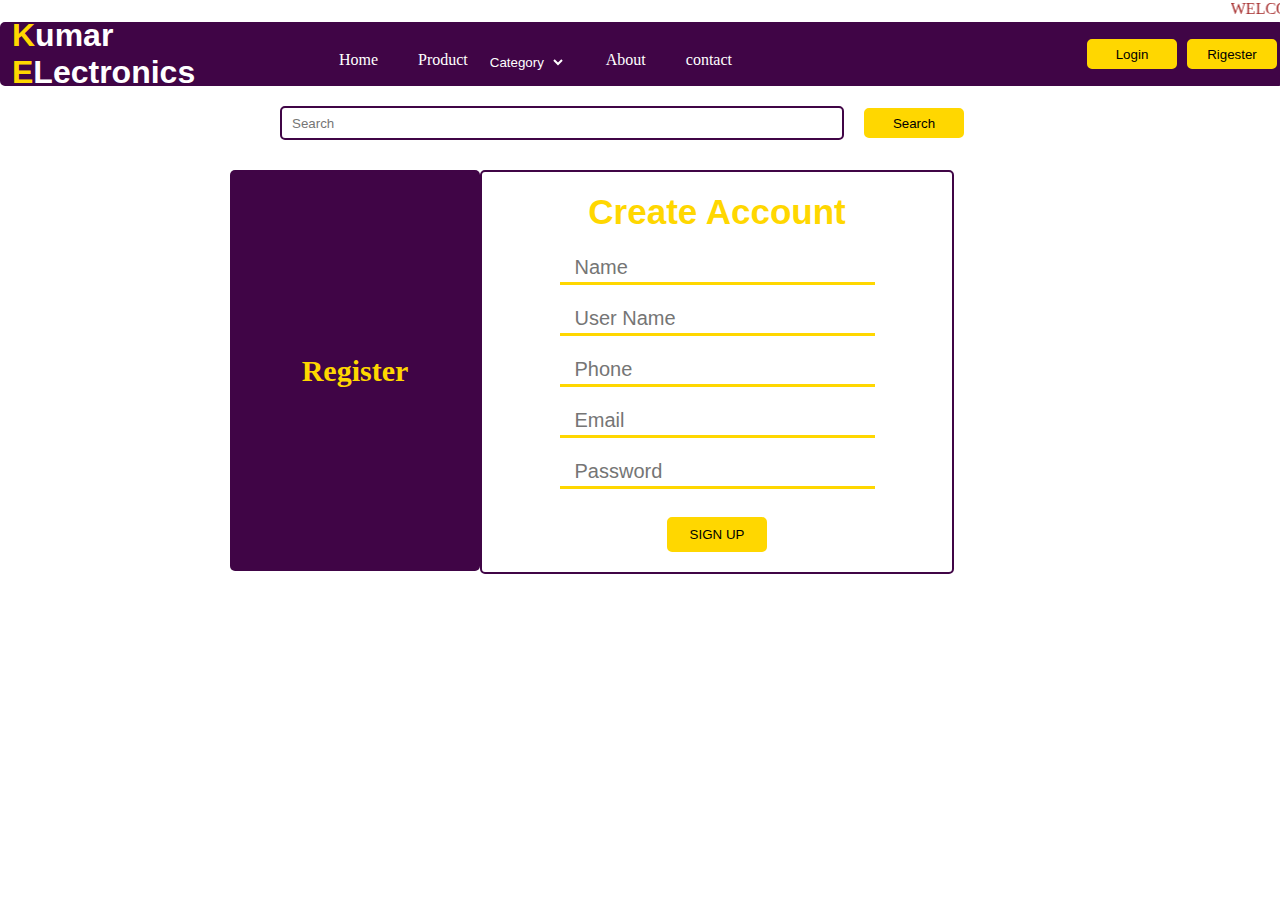
<file: register.html>
<!DOCTYPE html>
<html lang="en">
<head>
    <meta charset="UTF-8">
    <meta name="viewport" content="width=device-width, initial-scale=1.0">
    <title>Kumar Electronics</title>
    <link rel="stylesheet" href="https://cdnjs.cloudflare.com/ajax/libs/font-awesome/6.6.0/css/all.min.css" integrity="sha512-Kc323vGBEqzTmouAECnVceyQqyqdsSiqLQISBL29aUW4U/M7pSPA/gEUZQqv1cwx4OnYxTxve5UMg5GT6L4JJg==" crossorigin="anonymous" referrerpolicy="no-referrer" />

    <link rel="stylesheet" href="./index.css">
</head>
<body>

    <header>
        <marquee class="head">WELCOME TO OUR SHOP</marquee>
        <nav id="nav">
          <h1 id="h1"><span>K</span>umar <span>E</span>Lectronics</h1>
          <ul id="ul-1">
            <a href="./index.html"><li>Home</li></a>
            <a href="./product.html"><li>Product</li></a>
            <select id="select">
                <option>Category</option>
                <option>Samrt Phone</option>
                <option>Moblie Phone</option>
                <option>Ac</option>
                <option>Samrt Watch</option>
                <option>Laptop</option>
                <option>Headphone</option>
                <option>PC Moniter</option>
                <option>Fridge</option>
                <option>Cameras</option>
            </select>
            <a href="./about.html"><li>About</li></a>
            <a href="./contact.html"><li>contact</li></a>
          </ul>
          <ul id="ul-2">
            <a href="./login.html"><button id="lbtn" >Login</button></a>
            <a><button id="lbtn">Rigester</button></a>
          </ul>
          <div class="sidebar" >
            <i class="fa-solid fa-bars" onclick="opennav()"></i>
        </div>
        </nav>
        <input type="text" placeholder="Search" id="sinp"><input type="button" value="Search" id="sbtn">
                <!-- side nav bar -->
                <div id="sidenav">
                    <div class="mark">
                      <i class="fa-solid fa-xmark" onclick="closenav()"></i>
                  </div>
                    <ul id="ul-1">
                      <a href="./index.html"><li>Home</li></a>
                      <a href="./product.html"><li>Product</li></a>
                      <a href="./about.html"><li>About</li></a>
                      <a href="./contact.html"><li>contact</li></a>
                    </ul>
                    <ul id="ul-2">
                      <a href="./login.html"><button id="lbtn">Login</button></a>
                      <a href="./register.html"><button id="lbtn">Rigester</button></a>
                    </ul>
                      
                  </div>
    </header>
    <section>
        <div class="container">
            <div class="text">
                <h2 class="h2">Register</h2>
            </div>
            <div class="alogin">
                <h1 class="acc" id="acc">Create Account</h1>
                <input type="text" placeholder="Name" class="un"><br><br>
                <input type="text" placeholder="User Name" class="un"><br><br>
                <input type="text" placeholder="Phone" class="un"><br><br>
                <input type="text" placeholder="Email" class="un"><br><br>
                <input type="Password" placeholder="Password" class="un"><br><br>
                <button class="login">SIGN UP</button><br><br>
            

            </div>
        </div>
    </section>
</body>
<script src="./sidenav.js"></script>
</html>
</file>
<file: index.css>
*{
    margin: 0%;
    padding: 0%;
}
a{
    text-decoration: none;
}
/* header section */
.head{
    color: brown;
}
#nav{
    width: 100%;
    height: 60px;
    background-color:#400546;
    border-radius: 5px;
    border: 2px solid #400546;
    display: flex;
    justify-content: flex-start;
    align-items: center;
}
#ul-1,li{
    display: flex;
      margin-top: 16px;
    column-gap:10px;
    color: white;
    text-decoration: none;
    margin-left: 30px;
}

#ul-2{
    display: flex;
    margin-left: 350px;
    color:gold;
}
#ul-2 li{
    color: gold;
}
#h1{
    color: white;
    margin-left: 10px;
    font-family: 'Segoe UI', Tahoma, Geneva, Verdana, sans-serif;
}
span{
    color: gold;
}
#select{
    background-color: transparent;
    height: 250x;
    color: white;
    border: none;
    margin-top: 0px;
    margin-left: 8px;
    width: 80px;
}
option{
    background-color: #400546;
    border:none;
}
#sinp{
     margin-top: 20px;
     margin-left: 280px;
     height: 30px;
     width: 550px;
     border-radius: 5px;
     border: 2px solid #400546;
     padding-left: 10px;
}
#sinp:focus{
    outline: none;
}
#sbtn{
    height: 30px;
    width: 100px;
    margin-left: 20px;
    border: 2px solid gold;
    background-color: gold;
    border-radius: 5px
}
#lbtn{

    height: 30px;
    width: 90px;
    margin:5px ;
    background-color: gold;
    border: 2px solid gold;
    border-radius: 5px;
}
.sidebar{
    display:none;
    margin-top: 0px;
    color: white;
    
}
/* side nav bar */
#sidenav{
    height: 260px;
    width: 380px;
    border: 2px solid #400546;
    color: white;
    background-color: #400546;
    border-radius: 5px;
    display: none;
    margin-top: 20px;
    
}
#sidenav #ul-1,li{
    display: block;
    margin-bottom: 20px;
}
#sidenav #ul-2{
    margin-left: 20px;
}
.mark{
    margin-left: 350px;
}


/* home section */
.home-page{
    display: flex;

    text-align: start;
    
}
.imagearea img{
         height: 400px;
         width: 500px;
         margin-left: 200px;
         margin-top: 50px;
         
}
.textarea{
    margin-left: 50px;
    margin-top: 150px;
}
.textarea h1{
    font-size:40px;
    font-family: 'Segoe UI', Tahoma, Geneva, Verdana, sans-serif;
}
.textarea p{
    margin-top: 10px;
}
.textarea button{
    height: 30px;
    width: 100px;
    margin-top: 30px;
    border: 2px solid #400546;
    border-radius: 5px;
    background-color: #400546;
    color: white;
}
#section-2 .imagearea img{
    margin-left: 20px;
}
#section-2 .textarea{
    margin-left: 150px;
}

/* home section-3 */
.container-3 i{
    font-size: 30px;
    margin-left: 45px;
    color:#400546;
}
.subarea p{
    margin-top: 80px;
    text-align: center;
    font-size: 28px;
    font-family: 'Times New Roman', Times, serif;
}
.subarea input{
    margin-top: 20px;
    margin-left: 420px;
    height: 30px;
    width: 300px;
    border-radius: 5px;
    border: 1px solid gray;
    padding-left: 5px;

}
.subarea button{
    height: 30px;
    width: 100px;
    margin-left: 10px;
    border: 2px solid gold;
    background-color: gold;
    border-radius: 5px;

}
/* footer section */
footer{
    background-color: #400546;
}
.fcontainer{
    display: flex;
    margin-top: 70px;
    margin-left: 0px;
    color: white;
}
.fcontainer p{
    font-family: Arial, Helvetica, sans-serif;
}
.fcontainer .el{
    margin-left: 55px;
}
.fcontainer .el h2{
    font-size: 30px;
   padding-bottom: 15px;

}
.el p{
    padding-bottom: 10px;
    font-family: 'Segoe UI', Tahoma, Geneva, Verdana, sans-serif;
}
.fcontainer .ul{
    margin-left: 55px;
    margin-top: 8px;
}
.ul h2{
    font-size: 25px;
    padding-bottom: 15px;
}
.ul p{
    padding-bottom: 15px;  
}
.fcontainer .os{
    margin-left: 55px;
    margin-top: 8px;
}
.os h2{
    font-size: 25px;
    padding-bottom: 15px;
}
.os p{
    padding-bottom: 15px;
}
.fcontainer .osn h2 {
    font-size: 25px;
    padding-bottom: 15px;
}
.fcontainer .osn{
    margin-left: 55px;
    margin-top: 8px;
}
.fp{
    margin-top: 20px;
    margin-bottom: 40px;
}
.fp {
    margin-top: 20px;
    margin-bottom: 40px;
    color: white;
    height: 100px;
}
.fp hr{
    margin-bottom: 20px;
    color: gold;
}
.fp .f{
    font-size: 20px;
    margin-left: 20px;
}
.f b{
    color: gold;
}
.fp .fem{
    margin-left: 500px;
    font-size: 25px;
}
.fem a{
    color: gold;
}
.hr{
    margin-top: 30px;
}
.osn i{
    margin-top: 10px;
    font-size: 30px;
    
}

/* login Page */

.container{
            margin-top: 30px;
            margin-left: 230px;
    
        height: 440px;
        width:100%;
        border-radius: 5px;
        display: flex;

}
.text{
    height: 401px;
    width: 250px;
    background-color: #400546;
    border-radius: 5px;
    display: flex;
    justify-content: center;
    align-items: center;
}
h2{
    color: gold;
}
.alogin{
    height: 380px;
    width: 470px;
    border-radius: 5px;
    background-color:white;
    border: 2px solid #400546;
    padding-top: 20px;
    text-align: center;
}
.acc{
    color:gold;
    font-weight: 40px;
    font-size: 40px;
    padding-bottom: 20px;
    font-family:'Segoe UI', Tahoma, Geneva, Verdana, sans-serif ;
}
.un{
    height: 30px;
    width: 300px;
    border: none;
    border-bottom: 3px solid gold;
    padding-left: 15px;
    color:#333232;
    font-size: 20px;
}
.login{

    height: 35px;
    width: 100px;
    background-color: gold;
    border: 2px solid gold;
    border-radius: 5px;
}
.h2{
    font-size: 30px;
}
#acc{
    font-size: 35px;
}
/* about */
#section{
    padding: 5px;
    margin-left: 40px;
    margin-right: 20px;
}
#product{
    font-size: 27px;
    font-family:'Segoe UI', Tahoma, Geneva, Verdana, sans-serif;
    color:rgb(253, 215, 0);
    margin-top: 5px;
    margin-bottom: 10px;
    font-weight: 700;

}
#p{
    margin-top: 10px;
    margin-bottom: 10px;
}
.container-1{
    display: flex;
}
.container-1 .img img{
    height: 400px;
    width: 600px;
}
#ab{
    height: 30px;
    width: 130px;
    border-radius: 5px;
    border: 2px solid #400546;
    background-color: #400546;
    color: white;
    margin-left: 10px;
}

/* contact page */
.container-3{
    display: flex;
    justify-content: center;
    margin-top: 70px;
    justify-content: space-evenly;
}
.ph,.em,.ad{
    height: 85px;
    width: 300px;
    background-color: white;
    border: 1px solid gray;
    border-radius: 5px;
    padding: 10px;
    color: #400546;
    font-size:large;
}
i{
    padding-left:10px;
    padding: 8px;
}
.ph p{
    margin-left: 10px;
    margin-top: 5px;
    font-size:medium;
}
.ad p{
    font-size: medium;
}
#input{
    justify-content: space-evenly;
    display: flex;
    margin-top: 40px;
}
#input .n{
    height: 30px;
    width: 300px;
    padding-left: 5px;
}
#ms{
    height: 120px;
    width: 1090px;
    margin-top: 20px;
    margin-left: 80px;
    padding-top: 0%;text-align: justify;
}
#ms,.n:focus{
    outline: none;
}
#contact button{
    height:30px;
    width: 150px;
    border-radius: 5px;
    border: 1px solid #400546;
    color: white;
    background-color: #400546;
    text-align: center;
    margin-left: 525px;

}
/* product */
#psection h2{
    margin-top: 30px;
    text-align: center;
    font-size: 30px;
    font-family: 'Segoe UI', Tahoma, Geneva, Verdana, sans-serif;

}
hr{
    color: gold;
}
.pcontainer{
    display: flex;
    flex-wrap: wrap;
}
.pcontainer .iphone{
    height: 350px;
    width: 230px;
    border: 2px solid gray;
    border-radius: 5px;
    margin-top: 30px;
    margin-left: 70px;
}

.pcontainer .iphone img{
    height: 200px;
    width: 200px;
    margin-top: 10px;
    margin-left: 5px;
    margin-right: 5px;
}
.iphone h3{
    text-align: center;
    font-size: 20px;
    font-family: Arial, Helvetica, sans-serif;

}
.iphone p{
    text-align: center;
}
.iphone .a{
     text-align: center;
     color: gold;
     margin-left: 5px;
     font-size: 15px;
}
.iphone em{
    margin-left: 3px;
    font-family:'Segoe UI', Tahoma, Geneva, Verdana, sans-serif ;
}
.iphone .b{
  margin-left: 140px;
}
.sub-container{
    display: flex;
    margin-top: 30px;
    justify-content: space-around;
}
.sub-container .sublaptop{

       margin-top: 30px;
       height: 200px;
       width: 400px;
       border: 2px solid black;
       background-color: #e4dddd;
       border-radius: 5px;
       display: flex;
}
.sublaptop .texta{
    margin-top: 40px;
}
u{
    border-bottom: 2px solid black;
}
.sublaptop .texta em,p,h3,button{
    margin: 10px;
}
.texta button{
    height: 30px;
    width: 130px;
    border: 1px solid black;
    border-radius: 5px;
    background-color: black;
    color: white;

}
.imga img{
     margin-top: 30px;
     margin-left: 10px;
     border-radius: 5px;
}
.p2section{
    display: flex;
}
.p2section .pro{
    height: 360px;
    width: 210px;
    border: 1px solid black;
    border-radius: 5px;
    text-align: center;
    margin-top: 25px;
    margin-left: 80px;
}
.pro .a{
    color: gold;
}
.pro em{
    margin-right: 110px;
}
/*-------------*/
.gadgets{
    display: flex;
    justify-content: space-around;
}
.gadgets .hg{
    height: 190px;
    width: 260px;
    border: 2px solid black;
    color:white;
    border-radius: 5px;
    background-image: url(./hg.jpeg);
    background-repeat:no-repeat ;
    background-size: cover;
    margin-top: 40px;
    margin-bottom: 50px;
}
.hg h3{
    font-size: 25px;
    font-family: 'Segoe UI', Tahoma, Geneva, Verdana, sans-serif;
}
#gg{
    background-image: url(./gg.jpeg);
    background-size: cover;
}
#eg{
    background-image: url(./eg.jpeg);
    background-size:cover ;
}
#p2section{
    display: flex;
    flex-wrap: wrap;
}

/* meadia screen */
@media screen and (max-width:700px) {


    .sidebar{
        display:block;
        margin-right: 30px;
        margin-left: 200px;
    
    }
    #sinp{
        margin-left: 20px;
        width: 250px;
    }
    #sbtn{
        width: 70px;
    }
    /* home section */
    .home-page{
        display: block;
    }
    .imagearea img{
        height: 200px;
        width: 350px;
        margin-top: 20px;
        margin-left: 20px;
    }
    .textarea{
        margin-top: 50px;
        margin-left: 20px;
    }
    .textarea h1{
        font-size: 35px;
    }
    .textarea p{
        font-size: 15px;
    }
    .textarea button{
        width: 70px;
        font-size: 13px;
        margin-top: 0cap;

    }
    #section-2 .textarea{
        margin-left: 20px;
        margin-top: 20px;
    }
    /*home section-3 */
    .container-3{
        display: flex;
        flex-wrap: wrap;
        justify-content: space-around;
    }
    .container-3 .fs{
        flex-grow:1;
        height: 150px;
        width: 150px;
        margin-bottom: 30px;
    }
    .container-3 h1{
        font-size: 25px;
        margin-left: 40px;
    }
    .container-3 i{
        font-size: 25px;

    }
    .container-3 .fs p{
        margin-left: 40px;
        font-size:20px;
    }
    .subarea p{
        margin-top: 20px;
    }
    .subarea input{
        margin-left: 40px;
        width: 200px;
        height: 25px;
    }
    .subarea button{
        height: 25px;
        width: 80px;
        font-size: 15px;
        font-size: smaller;
    }
    
    /* footer section */

    .fcontainer{
        
        display: block;
        justify-content: center;
    }
    .fcontainer .el{
        margin-left: 60px;
        margin-top: 10px;
    }
    .fcontainer .ul{
        margin-left: 60px;
    }
    .fcontainer .os{
        margin-left: 60px;
    }
    .fcontainer .osn{
        margin-left: 60px;
    }
     .fcontainer p{
         font-size: 15px;
         margin-bottom: 5px;
     }
     .fcontainer i{
        font-size: 25px;
        margin-left: 10px;
     }
    .fp{
        margin-top: 20px;
       flex-wrap: wrap;
       display: block;
       margin-bottom: 20px;
       text-align:center;
       height: 150px;
    }
    .fp .f{
        font-size: 20px;
        margin-left: 10px;
        display: block;
        margin-bottom: 25px;
    }
    .fp hr{
        margin-bottom:5px;
    }
    .fp .fem{
        margin-left: 2px;
        margin-top:10px;
        font-size: 28px;
       }
       .fem a{
           font-size: 30px;
           text-decoration: underline;
       }
    /* product page */
    .pcontainer .iphone{
        width: 310px;
        margin-left: 40px;
    }
    .pcontainer .iphone img{
        margin-left: 10px;
        width: 200px;
        height: 180px;
        margin-left: 40px;

    }
    .iphone .a{
     align-items: center;
     margin-left: 20px;
     margin-bottom: 5px;
     
    }
    .iphone .b{
    margin-left: 210px;
}

.sub-container{
    display: flex;
    flex-wrap: wrap;
}
.sub-container .sublaptop{
    width: 320px;
}
.sublaptop img{
    width: 150px;
}
.texta button{
    width: 80px;
}
.p2section{
    flex-wrap: wrap;
}
.p2section .pro{
    margin-left: 80px;
    width: 250px;
    margin-bottom: 0px;
}
/* gadgets */
.gadgets{
    flex-wrap: wrap;
    margin-top: 50px;
}
.gadgets .hg{
    margin-left: 30px;
    width: 320px;
    margin-top: 10px;
    
}
/*about section */
.container-1{
    flex-wrap: wrap;
}
.container-1 .img img{
    height: 200px;
    width: 300px;
}
.container-1 .text-1 .none{
    display: none;
}
#section .none{
    display: none;
}
#section{
    margin-left: 20px;
}
#ab{
    width: 100px;
}
/*contact page */
#contact{
    flex-wrap: wrap;
}
.ph,.em,.ad{
    margin-bottom: 20px;
    text-align: center;
    padding: 0px;
    height: 90px;
}
i{
    padding-left: 0px;
}
#input {
    display: flex;
    flex-wrap: wrap;
}
#input .n{
    margin-bottom: 20px;
}
#ms{
    width: 300px;
    height: 120px;
    margin-left: 48px;
}
#contact button{
    margin-left: 140px;
    width: 130px;
}
/*login page */
.container{
    flex-wrap: wrap;
    margin-left: 10px;
    margin-bottom: 20px;
}
.container .text{
    height: 100px;
    width: 370px;
    margin-bottom: 10px;
}
.container .alogin{
    width: 370px;
    margin-bottom: 50px;
}
/*nave bar */
 #nav #ul-2{
    margin-left:0px;
    display: none;
}
#select{
    display: none;
}
#h1{
    margin-left: 2px;
    font-size: 18px;
}
#ul-1{
    margin-left: 1px;
    display: none;
}
#lbtn{
    width: 60px;
    margin-left:23;
}
}
</file>
